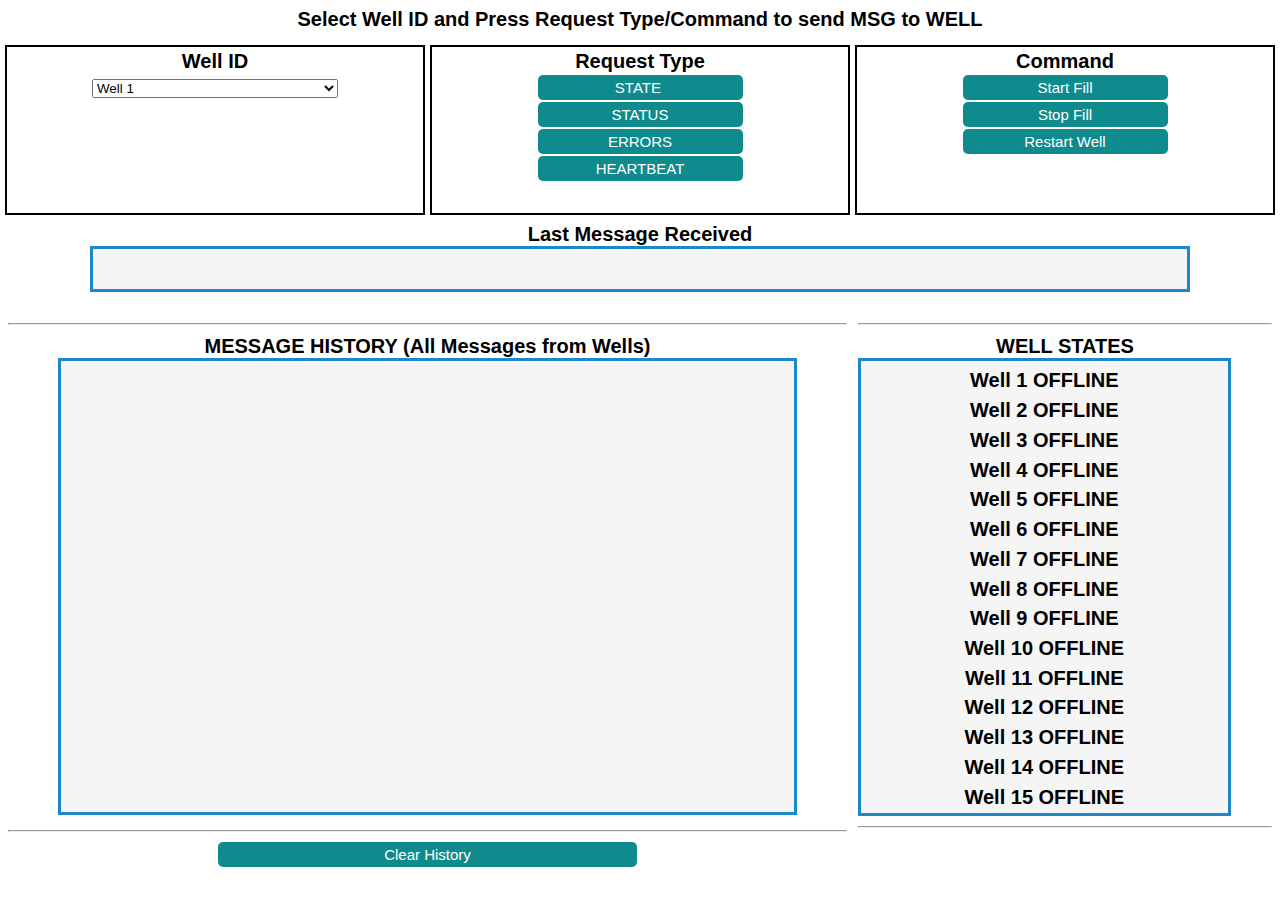
<file: data/index.html>
<!DOCTYPE html>
<html lang="en">
<head>
	<meta charset="UTF-8">
	<title>Riverbend Relay/Contol</title>
	<meta name="viewport" content="width=device-width, initial-scale=1.0">
    <link rel="stylesheet" type="text/css" href="style.css">

</head>
<body>
	<div class="container">
		<div class="header grid-view">Select Well ID and Press Request Type/Command to send MSG to WELL</div>
		<div class="content-small grid-view">Well ID
      <p <form>
      <select class="welldropdown" name="welldropdown" id="wellID">
          <option value="1" selected>Well 1</option>
          <option value="2">Well 2</option>
          <option value="3">Well 3</option>
          <option value="4">Well 4</option>
          <option value="5">Well 5</option>
          <option value="6">Well 6</option>
          <option value="7">Well 7</option>
          <option value="8">Well 8</option>
          <option value="9">Well 9</option>
          <option value="10">Well 10</option>
          <option value="11">Well 11</option>
          <option value="12">Well 12</option>
          <option value="13">Well 13</option>
          <option value="14">Well 14</option>
          <option value="15">Well 15</option>
      </select>
      </form>
      </p>
    </div>
		<div class="content-small">Request Type
      <p>
          <input class="button" type="button" id="state" value="STATE " onclick="buttonpressed('2')"><br>
          <input class="button" type="button" id="status" value="STATUS"
              onclick="buttonpressed('3')"><br>
          <input class="button" type="button" id="Errors" value="ERRORS"
              onclick="buttonpressed('7')"><br>
          <input class="button" type="button" id="Heartbeat" value="HEARTBEAT"
              onclick="buttonpressed('8')">
      </p>
    </div>

      <div class="content-small">Command
        <p>
            <input class="button" type="button" id="cmdFill" value="Start Fill"
                onclick="cmdbuttonpressed('4')"><br>
            <input class="button" type="button" id="cmdStopFill" value="Stop Fill"
                onclick="cmdbuttonpressed('5')"><br>
            <input class="button" type="button" id="cmdRestart" value="Restart Well"
                onclick="cmdbuttonpressed('6')"><br>
        </p></div>
      <div class="content-lastmsg">Last Message Received
        <textarea class="lastmsg" id="lastmsg" name="lastmsg" rows="1" cols="40" readonly></textarea>
        
      </div>


    <div class="content-history"><hr>MESSAGE HISTORY (All Messages from Wells)<br>
      <textarea class="msghistory" id="msghistory" name="msghistory" rows="15" cols="40" resize="none" readonly></textarea><hr>
      <input class="button" type="button" id="ClrHistory" value="Clear History" width="100%"
      onclick="clearHistory()">
    </div>

    <div><table class="table2" id="status"><hr>
      <thead>WELL STATES
          <tr>
              <th class="wellstatus"></th>
          </tr>
      </thead>
      <tr><td id="Well1">Well 1  OFFLINE</td></tr>
      <tr><td id="Well2">Well 2  OFFLINE</td></tr>
      <tr><td id="Well3">Well 3  OFFLINE</td></tr>
      <tr><td id="Well4">Well 4  OFFLINE</td></tr>
      <tr><td id="Well5">Well 5  OFFLINE</td></tr>
      <tr><td id="Well6">Well 6  OFFLINE</td></tr>
      <tr><td id="Well7">Well 7  OFFLINE</td></tr>
      <tr><td id="Well8">Well 8  OFFLINE</td></tr>
      <tr><td id="Well9">Well 9  OFFLINE</td></tr>
      <tr><td id="Well10">Well 10 OFFLINE</td></tr>
      <tr><td id="Well11">Well 11 OFFLINE</td></tr>
      <tr><td id="Well12">Well 12 OFFLINE</td></tr>
      <tr><td id="Well13">Well 13 OFFLINE</td></tr>
      <tr><td id="Well14">Well 14 OFFLINE</td></tr>
      <tr><td id="Well15">Well 15 OFFLINE</td></tr>
      </table><hr></div>
	</div>
    <script src="script.js"></script>
</body>
</html>
</file>
<file: data/style.css>
html {
  font-family: Arial, Helvetica, sans-serif;
  display: inline-block;
  text-align: center;
}
body {
  margin: 0;
}

p {
  font-size: 1.4rem;
  padding: 0px 0px;
  margin: 0;
}

.container {
  width: 100vw; /*viewport width*/
  height: 100vh; /*viewport height*/

  font-family: "Arial", "sans-serif";
  font-weight: bold;
  font-size: 20px;

  display: grid;

  border: none;

  grid-template-columns: repeat(
    3,
    1fr
  ); /* 3 columns, fr = fraction which evenly distributes the size of the space */
  /* This gives us 3 equally sized columns that will shrink in size as we resize our browser window */

  grid-template-rows: 35px 170px 30px 50px 1fr 35px;

  gap: 5px;

  padding: 5px;
  box-sizing: border-box;
}

.container div {
  padding: 3px;
  /*border: 1px solid #000000; */
}

.grid-view div {
  border: 1px dotted red;
  z-index: 999;
}

.header {
  grid-column-start: 1;
  grid-column-end: 4;
}

.content-lastmsg {
  grid-row-start: 3; /*start on row 2*/
  grid-row-end: span 2; /* and go down 2 rows */
  grid-column-start: 1;
  grid-column-end: 4;
}

.content-history {
  grid-row-start: 5; /*start on row 2*/
  grid-row-end: span 1; /* and go down 2 rows */
  grid-column-start: 1;
  grid-column-end: 3;
}

.content-large {
  grid-row-start: 4; /*start on row 4*/
  grid-row-end: span 2; /* and go down 2 rows */
  grid-column-start: 1;
  grid-column-end: 3;
}

.content-small {
  border: 2px solid #000000;
}

.footer {
  grid-column: 1 / span 3;
  /* shorthand for: */
  /* Grid Column Start 2 / Grid Column end span 3 */
  /* this is just shorter way to code it */
}

.button {
  width: 50%;
  height: 25px;
  padding: 1px 1px;
  font-size: 15px;
  text-align: center;
  outline: none;
  color: #fff;
  background-color: #0f8b8d;
  border: 10px;
  border-radius: 5px;
  -webkit-touch-callout: none;
  -webkit-user-select: none;
  -khtml-user-select: none;
  -moz-user-select: none;
  -ms-user-select: none;
  user-select: none;
  -webkit-tap-highlight-color: rgba(0, 0, 0, 0);
}

.button:hover {
  background-color: #0f8b8d;
}
.button:active {
  background-color: #0f8b8d;
  box-shadow: 2 2px #cdcdcd;
  transform: translateY(2px);
}

.welldropdown {
  width: 60%;
}

.msghistory {
  width: 85%;
  height: 80%;
  padding: 10px;
  outline: 0;
  border: 3px solid #1c87c9;
  background: #f4f5f4;
  line-height: 20px;
  resize: none;
}

.lastmsg {
  width: 85%;
  /*height: 20px; */
  padding: 10px;
  outline: 0;
  border: 3px solid #1c87c9;
  background: #f4f5f4;
  line-height: 20px;
  font-size: large;
  resize: none;
  text-align: center;
}

.table2 {
  width: 90%;
  height: 85%;
  /*border: 1px solid #000; */
  /*border: 1px solid #000;*/
  border: 3px solid #1c87c9;
  background: #f4f5f4;
}
.wellstatus {
  border: none solid #1c87c9;
  background: #f4f5f4;
}
</file>
